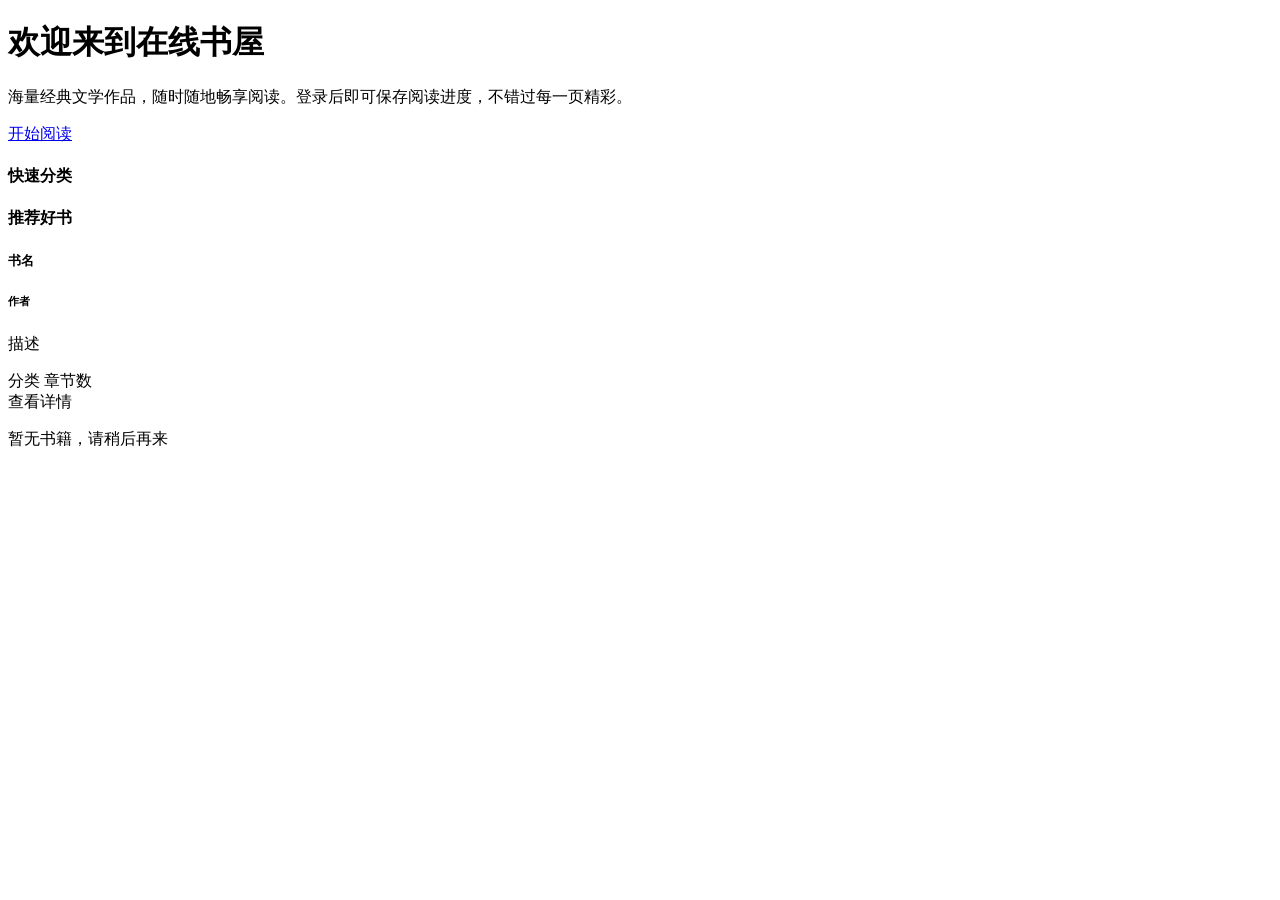
<file: src/main/resources/templates/index.html>
<!DOCTYPE html>
<html xmlns:th="http://www.thymeleaf.org">
<head th:replace="fragments/layout :: head('在线书屋 - 首页')"></head>
<body>
    <nav th:replace="fragments/layout :: navbar"></nav>

    <main class="container mt-4">
        <!-- Hero Section -->
        <div class="bg-primary text-white rounded-3 p-5 mb-4 shadow-sm">
            <div class="row align-items-center">
                <div class="col-md-8">
                    <h1 class="display-4 fw-bold">欢迎来到在线书屋</h1>
                    <p class="fs-5">海量经典文学作品，随时随地畅享阅读。登录后即可保存阅读进度，不错过每一页精彩。</p>
                    <a href="/books" class="btn btn-light btn-lg mt-2"><i class="bi bi-book-open"></i> 开始阅读</a>
                </div>
                <div class="col-md-4 text-center d-none d-md-block">
                    <i class="bi bi-journal-richtext" style="font-size: 8rem; opacity: 0.7;"></i>
                </div>
            </div>
        </div>

        <!-- Category Quick Links -->
        <div class="row mb-4">
            <div class="col-12">
                <h4 class="mb-3"><i class="bi bi-tags"></i> 快速分类</h4>
            </div>
            <div class="col-md-2 col-4 mb-2" th:each="cat : ${categories}">
                <a th:href="@{/books/category/{cat}(cat=${cat})}" class="btn btn-outline-secondary w-100">
                    <i class="bi bi-bookmark"></i> <span th:text="${cat}"></span>
                </a>
            </div>
        </div>

        <!-- Book Grid -->
        <h4 class="mb-3"><i class="bi bi-collection"></i> 推荐好书</h4>
        <div class="row g-4">
            <div class="col-md-3 col-6" th:each="book : ${books}">
                <div class="card h-100 shadow-sm book-card">
                    <div class="card-img-top bg-light text-center p-4">
                        <i class="bi bi-book" style="font-size: 4rem; color: #6c757d;"></i>
                    </div>
                    <div class="card-body">
                        <h5 class="card-title" th:text="${book.title}">书名</h5>
                        <h6 class="card-subtitle mb-2 text-muted" th:text="${book.author}">作者</h6>
                        <p class="card-text small text-truncate" th:text="${book.description}">描述</p>
                        <span class="badge bg-info" th:text="${book.category}">分类</span>
                        <span class="badge bg-secondary ms-1" th:text="|${book.totalChapters} 章|">章节数</span>
                    </div>
                    <div class="card-footer bg-transparent border-top-0">
                        <a th:href="@{/books/{id}(id=${book.id})}" class="btn btn-primary w-100 btn-sm">
                            <i class="bi bi-eye"></i> 查看详情
                        </a>
                    </div>
                </div>
            </div>
        </div>

        <div th:if="${#lists.isEmpty(books)}" class="text-center py-5">
            <i class="bi bi-emoji-frown" style="font-size: 3rem;"></i>
            <p class="mt-2 text-muted">暂无书籍，请稍后再来</p>
        </div>
    </main>

    <footer th:replace="fragments/layout :: footer"></footer>
</body>
</html>
</file>
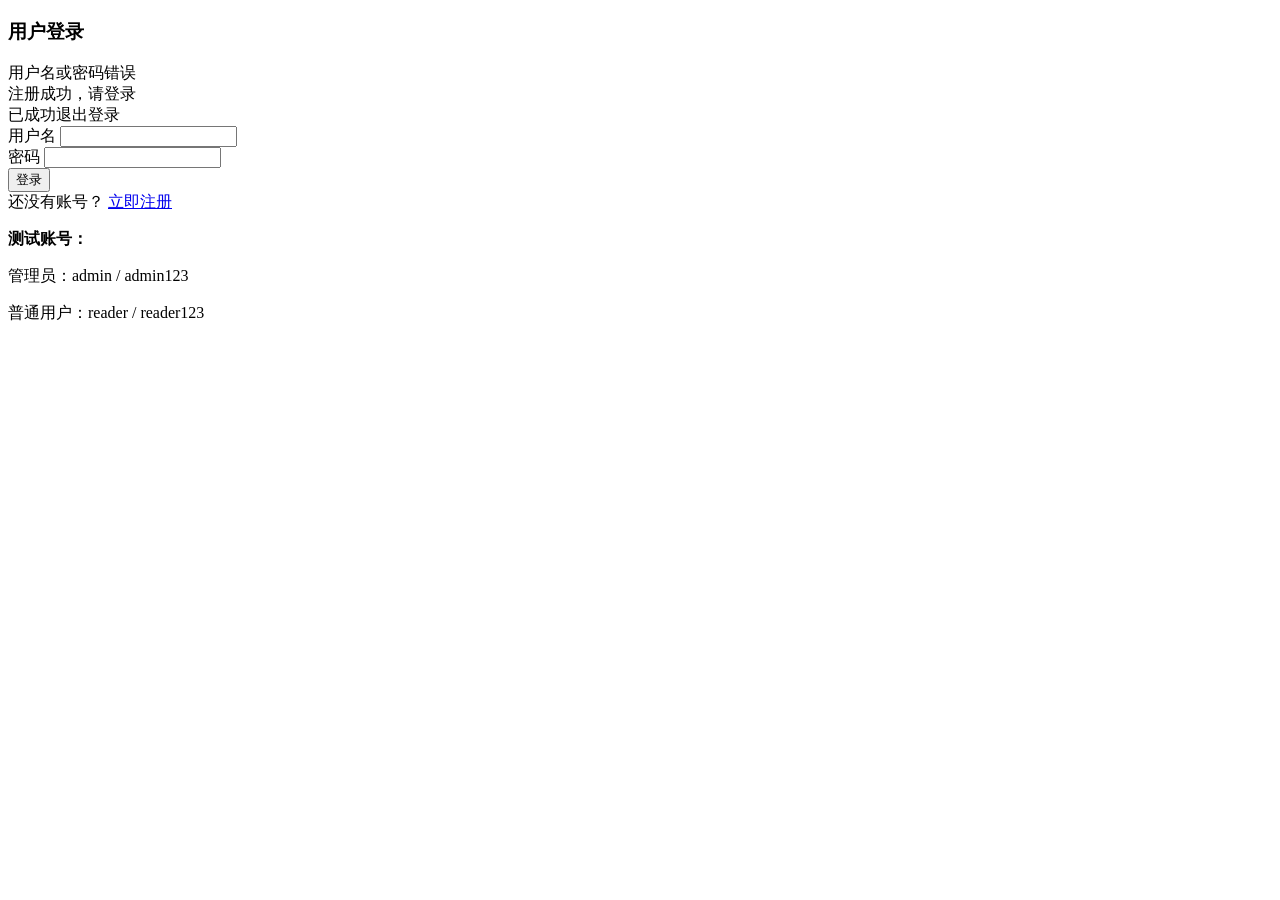
<file: src/main/resources/templates/login.html>
<!DOCTYPE html>
<html xmlns:th="http://www.thymeleaf.org">
<head th:replace="fragments/layout :: head('登录 - 在线书屋')"></head>
<body>
    <nav th:replace="fragments/layout :: navbar"></nav>

    <main class="container mt-5">
        <div class="row justify-content-center">
            <div class="col-md-5">
                <div class="card shadow">
                    <div class="card-body p-4">
                        <h3 class="text-center mb-4"><i class="bi bi-box-arrow-in-right"></i> 用户登录</h3>

                        <div th:if="${param.error}" class="alert alert-danger">
                            <i class="bi bi-exclamation-triangle"></i> 用户名或密码错误
                        </div>
                        <div th:if="${param.registered}" class="alert alert-success">
                            <i class="bi bi-check-circle"></i> 注册成功，请登录
                        </div>
                        <div th:if="${param.logout}" class="alert alert-info">
                            <i class="bi bi-info-circle"></i> 已成功退出登录
                        </div>

                        <form th:action="@{/login}" method="post">
                            <div class="mb-3">
                                <label class="form-label">用户名</label>
                                <input type="text" name="username" class="form-control form-control-lg" required>
                            </div>
                            <div class="mb-3">
                                <label class="form-label">密码</label>
                                <input type="password" name="password" class="form-control form-control-lg" required>
                            </div>
                            <button type="submit" class="btn btn-primary w-100 btn-lg">登录</button>
                        </form>

                        <div class="text-center mt-3">
                            <span class="text-muted">还没有账号？</span>
                            <a href="/register">立即注册</a>
                        </div>

                        <div class="mt-3 p-3 bg-light rounded">
                            <p class="mb-1 small"><strong>测试账号：</strong></p>
                            <p class="mb-0 small">管理员：admin / admin123</p>
                            <p class="mb-0 small">普通用户：reader / reader123</p>
                        </div>
                    </div>
                </div>
            </div>
        </div>
    </main>

    <footer th:replace="fragments/layout :: footer"></footer>
</body>
</html>
</file>
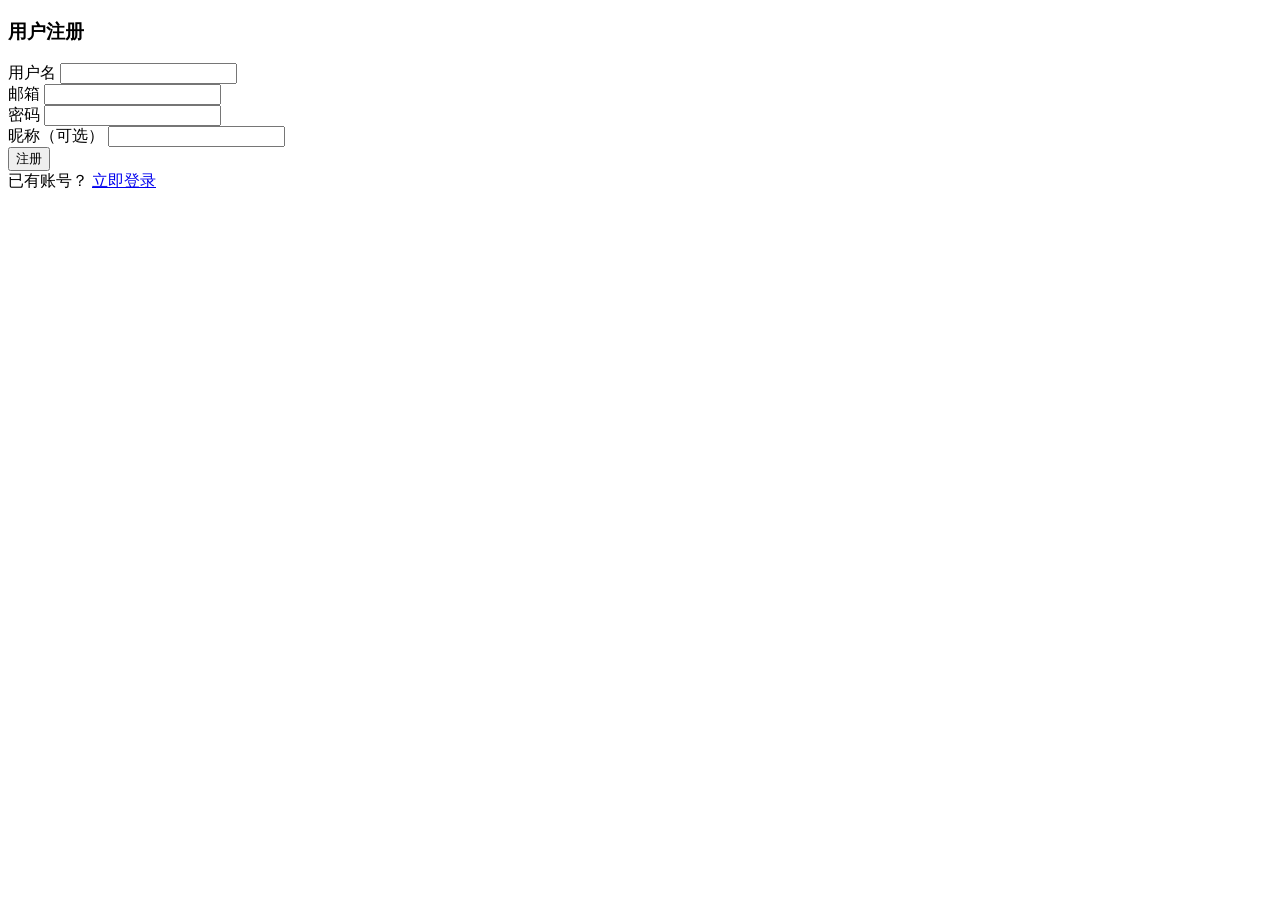
<file: src/main/resources/templates/register.html>
<!DOCTYPE html>
<html xmlns:th="http://www.thymeleaf.org">
<head th:replace="fragments/layout :: head('注册 - 在线书屋')"></head>
<body>
    <nav th:replace="fragments/layout :: navbar"></nav>

    <main class="container mt-5">
        <div class="row justify-content-center">
            <div class="col-md-5">
                <div class="card shadow">
                    <div class="card-body p-4">
                        <h3 class="text-center mb-4"><i class="bi bi-person-plus"></i> 用户注册</h3>

                        <div th:if="${error}" class="alert alert-danger">
                            <i class="bi bi-exclamation-triangle"></i> <span th:text="${error}"></span>
                        </div>

                        <form th:action="@{/register}" method="post">
                            <div class="mb-3">
                                <label class="form-label">用户名</label>
                                <input type="text" name="username" class="form-control form-control-lg" required minlength="3">
                            </div>
                            <div class="mb-3">
                                <label class="form-label">邮箱</label>
                                <input type="email" name="email" class="form-control form-control-lg" required>
                            </div>
                            <div class="mb-3">
                                <label class="form-label">密码</label>
                                <input type="password" name="password" class="form-control form-control-lg" required minlength="6">
                            </div>
                            <div class="mb-3">
                                <label class="form-label">昵称（可选）</label>
                                <input type="text" name="displayName" class="form-control form-control-lg">
                            </div>
                            <button type="submit" class="btn btn-success w-100 btn-lg">注册</button>
                        </form>

                        <div class="text-center mt-3">
                            <span class="text-muted">已有账号？</span>
                            <a href="/login">立即登录</a>
                        </div>
                    </div>
                </div>
            </div>
        </div>
    </main>

    <footer th:replace="fragments/layout :: footer"></footer>
</body>
</html>
</file>
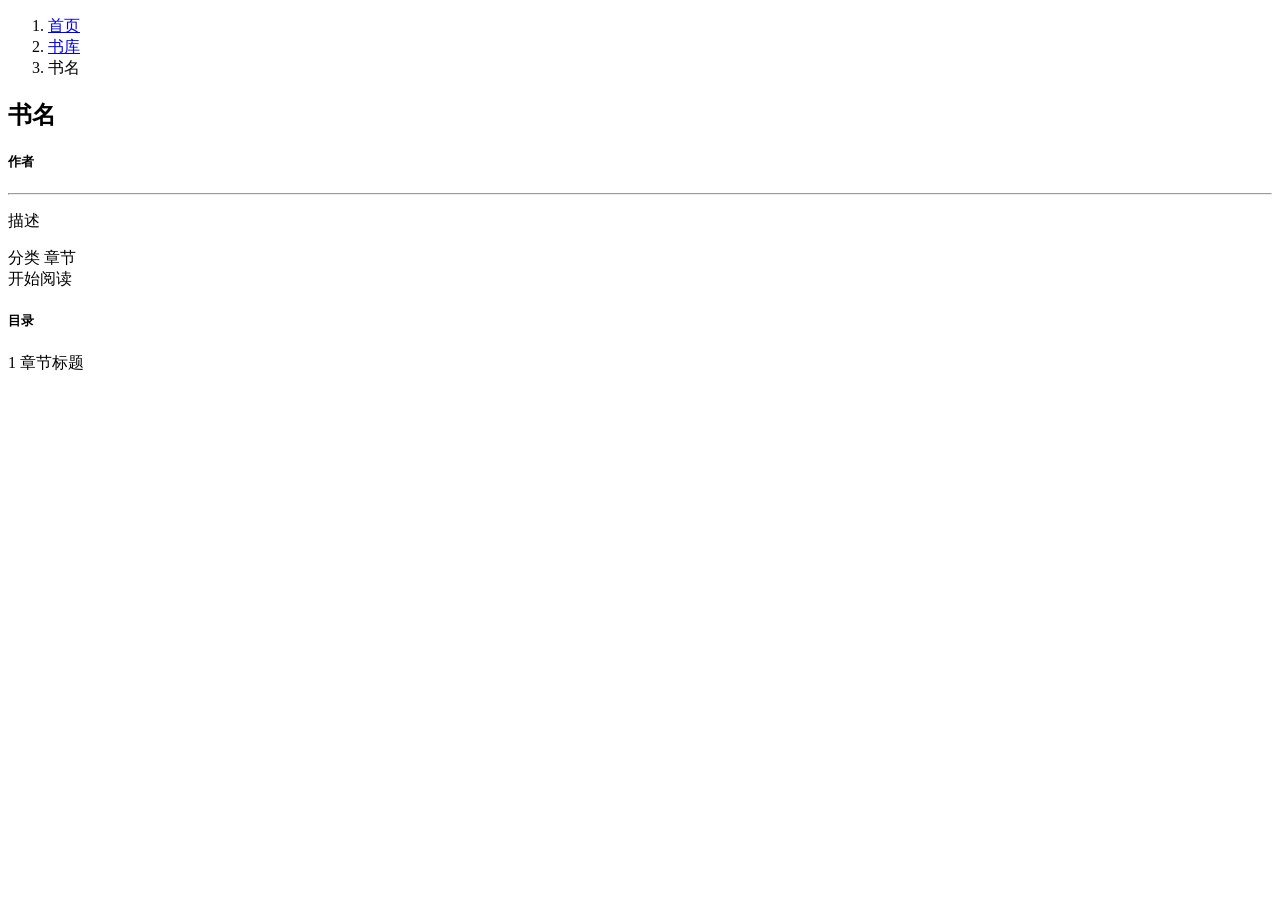
<file: src/main/resources/templates/books/detail.html>
<!DOCTYPE html>
<html xmlns:th="http://www.thymeleaf.org">
<head th:replace="fragments/layout :: head(${book.title} + ' - 在线书屋')"></head>
<body>
    <nav th:replace="fragments/layout :: navbar"></nav>

    <main class="container mt-4">
        <nav aria-label="breadcrumb">
            <ol class="breadcrumb">
                <li class="breadcrumb-item"><a href="/">首页</a></li>
                <li class="breadcrumb-item"><a href="/books">书库</a></li>
                <li class="breadcrumb-item active" th:text="${book.title}">书名</li>
            </ol>
        </nav>

        <div class="row">
            <div class="col-md-3">
                <div class="card shadow-sm">
                    <div class="card-body text-center p-4">
                        <i class="bi bi-journal-richtext" style="font-size: 6rem; color: #0d6efd;"></i>
                    </div>
                </div>
            </div>
            <div class="col-md-9">
                <div class="card shadow-sm">
                    <div class="card-body">
                        <h2 class="card-title" th:text="${book.title}">书名</h2>
                        <h5 class="text-muted" th:text="${book.author}">作者</h5>
                        <hr>
                        <p class="card-text" th:text="${book.description}">描述</p>
                        <div class="mt-3">
                            <span class="badge bg-info fs-6" th:text="${book.category}">分类</span>
                            <span class="badge bg-secondary fs-6 ms-2" th:text="|共 ${book.totalChapters} 章|">章节</span>
                        </div>
                        <div class="mt-4">
                            <a th:href="@{/reading/{bookId}(bookId=${book.id})}" class="btn btn-primary btn-lg">
                                <i class="bi bi-book-open"></i> 开始阅读
                            </a>
                        </div>
                    </div>
                </div>
            </div>
        </div>

        <div class="card shadow-sm mt-4">
            <div class="card-header bg-white">
                <h5 class="mb-0"><i class="bi bi-list-ul"></i> 目录</h5>
            </div>
            <div class="card-body p-0">
                <div class="list-group list-group-flush">
                    <a th:each="chapter : ${chapters}"
                       th:href="@{/reading/{bookId}/{chapterNumber}(bookId=${book.id}, chapterNumber=${chapter.chapterNumber})}"
                       class="list-group-item list-group-item-action d-flex align-items-center">
                        <span class="badge bg-primary rounded-pill me-3" th:text="${chapter.chapterNumber}">1</span>
                        <span th:text="${chapter.title}">章节标题</span>
                        <i class="bi bi-chevron-right ms-auto"></i>
                    </a>
                </div>
            </div>
        </div>
    </main>

    <footer th:replace="fragments/layout :: footer"></footer>
</body>
</html>
</file>
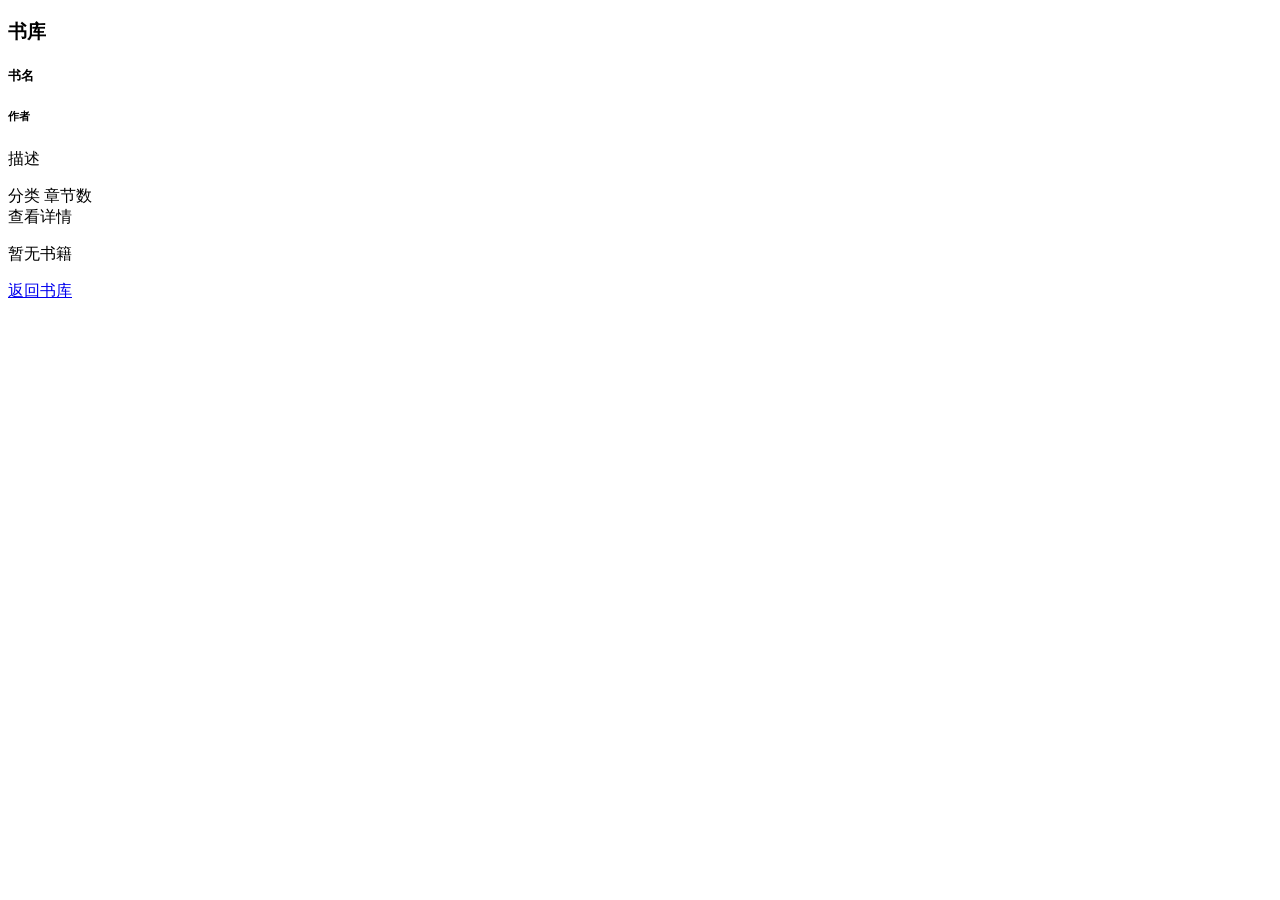
<file: src/main/resources/templates/books/list.html>
<!DOCTYPE html>
<html xmlns:th="http://www.thymeleaf.org">
<head th:replace="fragments/layout :: head('书库 - 在线书屋')"></head>
<body>
    <nav th:replace="fragments/layout :: navbar"></nav>

    <main class="container mt-4">
        <div class="d-flex justify-content-between align-items-center mb-4">
            <h3><i class="bi bi-collection"></i> 
                书库
                <small class="text-muted" th:if="${keyword}" th:text="| - 搜索: '${keyword}'|"></small>
                <small class="text-muted" th:if="${category}" th:text="| - ${category}|"></small>
            </h3>
            <span class="badge bg-secondary" th:text="|共 ${#lists.size(books)} 本|"></span>
        </div>

        <div class="row g-4">
            <div class="col-md-3 col-6" th:each="book : ${books}">
                <div class="card h-100 shadow-sm book-card">
                    <div class="card-img-top bg-light text-center p-4">
                        <i class="bi bi-book" style="font-size: 4rem; color: #6c757d;"></i>
                    </div>
                    <div class="card-body">
                        <h5 class="card-title" th:text="${book.title}">书名</h5>
                        <h6 class="card-subtitle mb-2 text-muted" th:text="${book.author}">作者</h6>
                        <p class="card-text small text-truncate" th:text="${book.description}">描述</p>
                        <span class="badge bg-info" th:text="${book.category}">分类</span>
                        <span class="badge bg-secondary ms-1" th:text="|${book.totalChapters} 章|">章节数</span>
                    </div>
                    <div class="card-footer bg-transparent border-top-0">
                        <a th:href="@{/books/{id}(id=${book.id})}" class="btn btn-primary w-100 btn-sm">
                            <i class="bi bi-eye"></i> 查看详情
                        </a>
                    </div>
                </div>
            </div>
        </div>

        <div th:if="${#lists.isEmpty(books)}" class="text-center py-5">
            <i class="bi bi-emoji-frown" style="font-size: 3rem;"></i>
            <p class="mt-2 text-muted">暂无书籍</p>
            <a href="/books" class="btn btn-outline-primary">返回书库</a>
        </div>
    </main>

    <footer th:replace="fragments/layout :: footer"></footer>
</body>
</html>
</file>
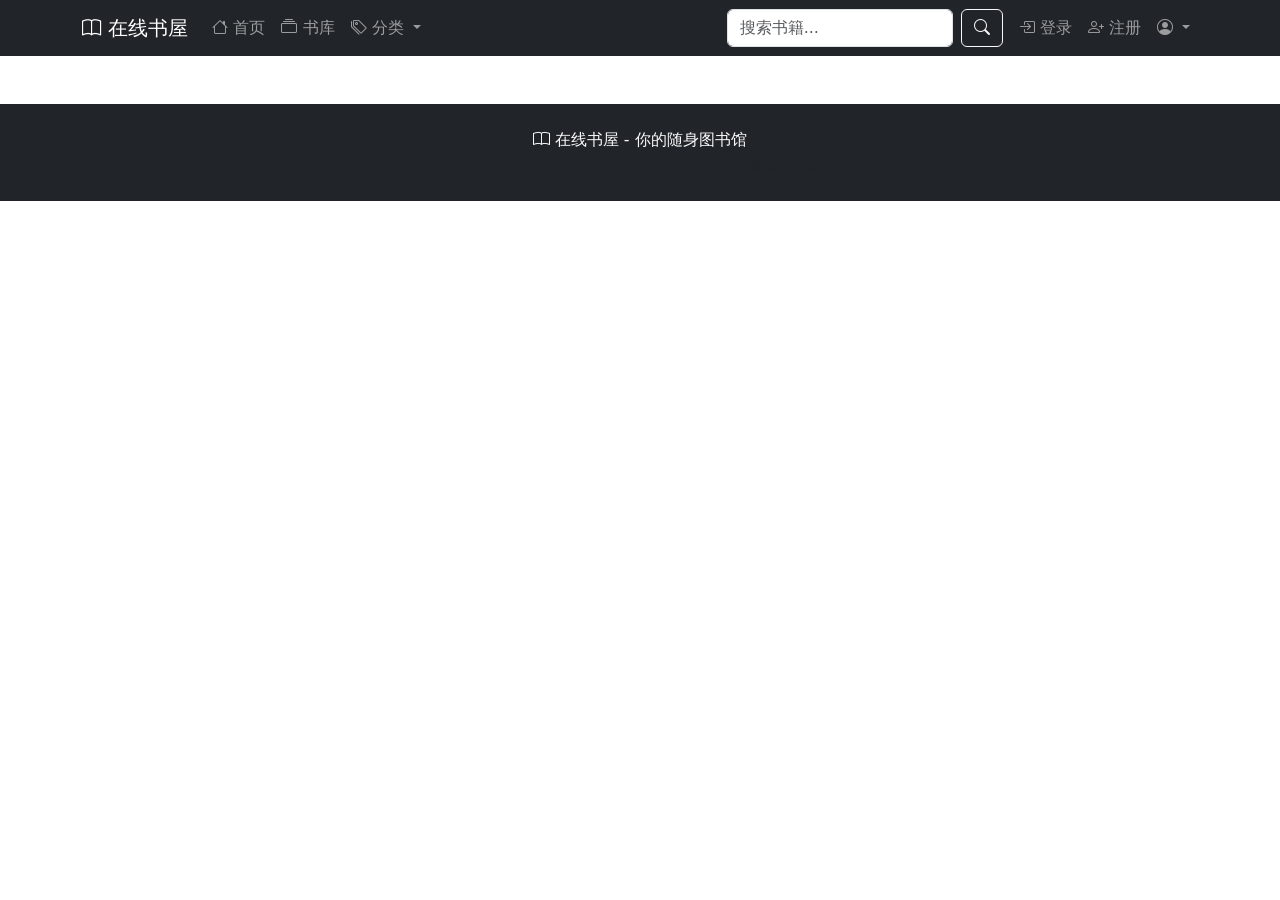
<file: src/main/resources/templates/fragments/layout.html>
<!DOCTYPE html>
<html xmlns:th="http://www.thymeleaf.org"
      xmlns:sec="http://www.thymeleaf.org/extras/spring-security">
<head th:fragment="head(title)">
    <meta charset="UTF-8">
    <meta name="viewport" content="width=device-width, initial-scale=1.0">
    <title th:text="${title}">在线阅读网站</title>
    <link href="https://cdn.jsdelivr.net/npm/bootstrap@5.3.2/dist/css/bootstrap.min.css" rel="stylesheet">
    <link href="https://cdn.jsdelivr.net/npm/bootstrap-icons@1.11.2/font/bootstrap-icons.css" rel="stylesheet">
    <link th:href="@{/css/style.css}" rel="stylesheet">
</head>
<body>
    <nav th:fragment="navbar" class="navbar navbar-expand-lg navbar-dark bg-dark sticky-top">
        <div class="container">
            <a class="navbar-brand" href="/">
                <i class="bi bi-book"></i> 在线书屋
            </a>
            <button class="navbar-toggler" type="button" data-bs-toggle="collapse" data-bs-target="#navbarNav">
                <span class="navbar-toggler-icon"></span>
            </button>
            <div class="collapse navbar-collapse" id="navbarNav">
                <ul class="navbar-nav me-auto">
                    <li class="nav-item">
                        <a class="nav-link" href="/"><i class="bi bi-house"></i> 首页</a>
                    </li>
                    <li class="nav-item">
                        <a class="nav-link" href="/books"><i class="bi bi-collection"></i> 书库</a>
                    </li>
                    <li class="nav-item dropdown">
                        <a class="nav-link dropdown-toggle" href="#" role="button" data-bs-toggle="dropdown">
                            <i class="bi bi-tags"></i> 分类
                        </a>
                        <ul class="dropdown-menu">
                            <li><a class="dropdown-item" th:href="@{/books/category/科幻}">科幻</a></li>
                            <li><a class="dropdown-item" th:href="@{/books/category/小说}">小说</a></li>
                            <li><a class="dropdown-item" th:href="@{/books/category/古典文学}">古典文学</a></li>
                            <li><a class="dropdown-item" th:href="@{/books/category/历史}">历史</a></li>
                            <li><a class="dropdown-item" th:href="@{/books/category/哲学}">哲学</a></li>
                        </ul>
                    </li>
                </ul>
                <form class="d-flex me-2" th:action="@{/books/search}" method="get">
                    <input class="form-control me-2" type="search" name="keyword" placeholder="搜索书籍..." aria-label="Search">
                    <button class="btn btn-outline-light" type="submit"><i class="bi bi-search"></i></button>
                </form>
                <ul class="navbar-nav" sec:authorize="!isAuthenticated()">
                    <li class="nav-item">
                        <a class="nav-link" href="/login"><i class="bi bi-box-arrow-in-right"></i> 登录</a>
                    </li>
                    <li class="nav-item">
                        <a class="nav-link" href="/register"><i class="bi bi-person-plus"></i> 注册</a>
                    </li>
                </ul>
                <ul class="navbar-nav" sec:authorize="isAuthenticated()">
                    <li class="nav-item dropdown">
                        <a class="nav-link dropdown-toggle" href="#" role="button" data-bs-toggle="dropdown">
                            <i class="bi bi-person-circle"></i> <span sec:authentication="name"></span>
                        </a>
                        <ul class="dropdown-menu dropdown-menu-end">
                            <li><a class="dropdown-item" href="#"><i class="bi bi-clock-history"></i> 阅读记录</a></li>
                            <li><hr class="dropdown-divider"></li>
                            <li>
                                <form th:action="@{/logout}" method="post">
                                    <button class="dropdown-item" type="submit"><i class="bi bi-box-arrow-right"></i> 退出登录</button>
                                </form>
                            </li>
                        </ul>
                    </li>
                </ul>
            </div>
        </div>
    </nav>

    <main th:fragment="content" class="container mt-4">
        <!-- Content will be inserted here -->
    </main>

    <footer th:fragment="footer" class="bg-dark text-light mt-5 py-4">
        <div class="container text-center">
            <p class="mb-1"><i class="bi bi-book"></i> 在线书屋 - 你的随身图书馆</p>
            <p class="mb-0 small text-muted">© 2024 在线书屋 | DeepSeek + Cline 双引擎驱动开发</p>
        </div>
    </footer>

    <script src="https://cdn.jsdelivr.net/npm/bootstrap@5.3.2/dist/js/bootstrap.bundle.min.js"></script>
    <script th:src="@{/js/script.js}"></script>
</body>
</html>
</file>
